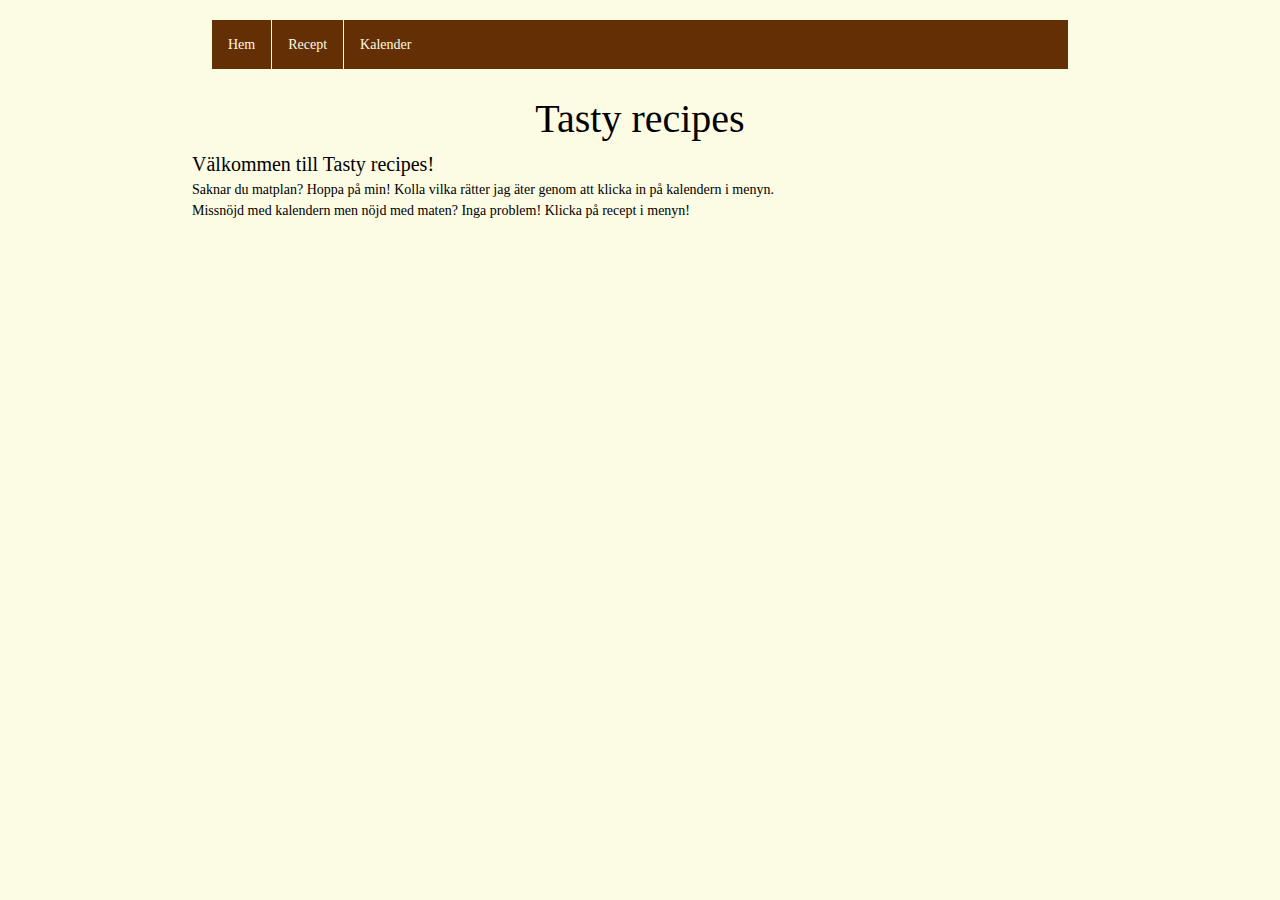
<file: buck up/index.html>
<!DOCTYPE html>
<html>
<head>
    <title>Tasty Recipes</title>
    <meta charset="utf-8">
    <link rel="stylesheet" type="text/css" href="reset.css">
    <link rel="stylesheet" type="text/css" href="index.css">
</head>
    <body class="body">
        
        <ul class="nav">
            <li><a href="index.html"> Hem </a></li>
            <li><a href="Recipe.html"> Recept </a></li>
            <li><a href="calendar.html"> Kalender </a></li>
        
        </ul>
    
    <h1> Tasty recipes  </h1>

        
    <h2>Välkommen till Tasty recipes! </h2>
        
        <p>
            Saknar du matplan? Hoppa på min! Kolla vilka rätter jag äter genom att klicka in på kalendern i menyn.<br>
    
            Missnöjd med kalendern men nöjd med maten? Inga problem!
            Klicka på recept i menyn!
            
    </p>
    
    
    </body>

</html>
</file>
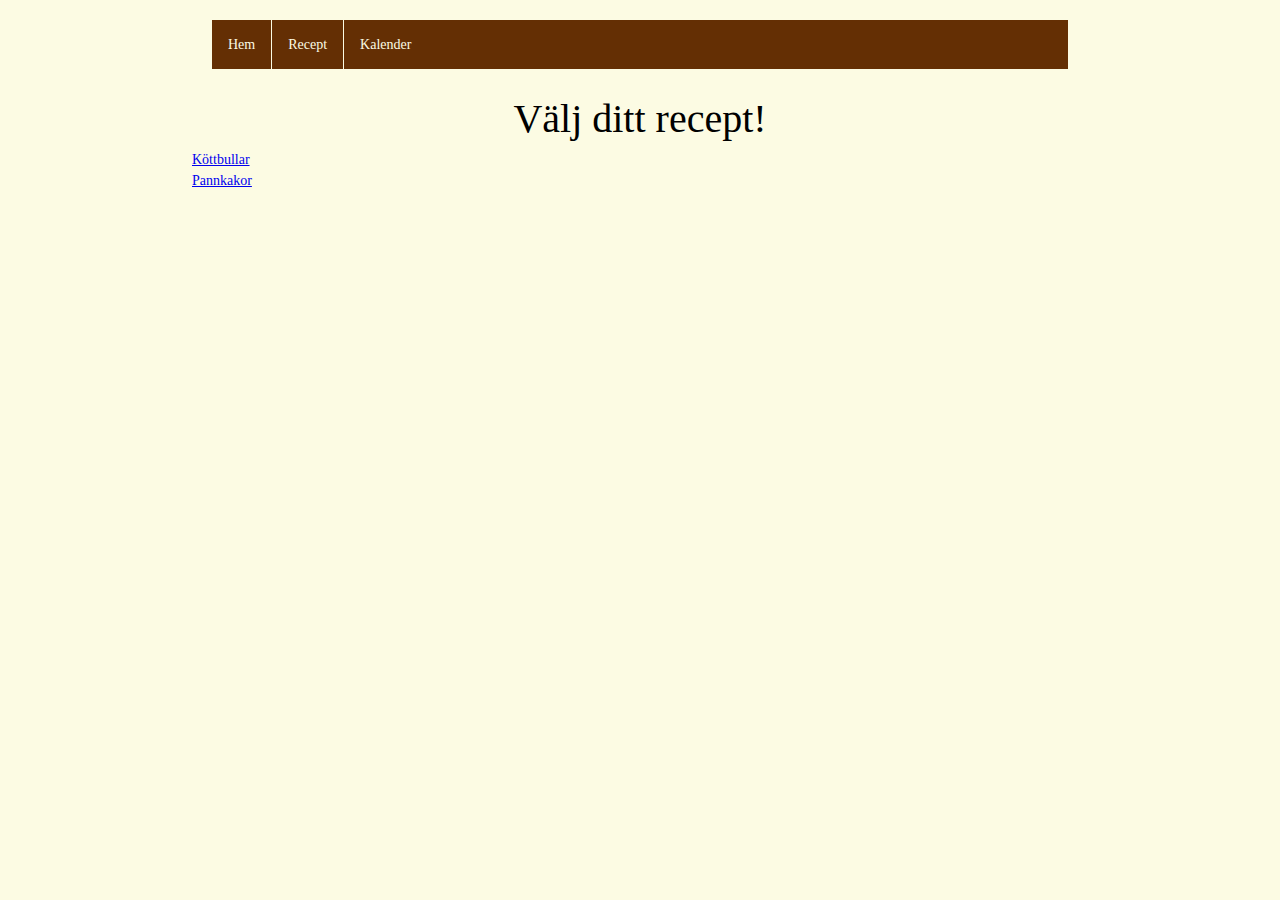
<file: buck up/Recipe.html>
<!DOCTYPE html>
<html>
<head>
    <title>Tasty Recipes</title>
    <meta charset="utf-8">
    <link rel="stylesheet" type="text/css" href="reset.css">
    <link rel="stylesheet" type="text/css" href="Recipe.css">
</head>
    <body class = "body">
    
        <ul class="nav">
            <li><a href="index.html"> Hem </a></li>
            <li><a href="Recipe.html"> Recept </a></li>
            <li><a href="calendar.html"> Kalender </a></li>
        
        </ul>
    
    <h1> Välj ditt recept!  </h1>
        
 <ol type="1">
  <li><a href="Meatballs.html">Köttbullar</a></li>
  <li><a href="Pancakes.html">Pannkakor</a></li>
</ol> 
    
    
    </body>

</html>
</file>
<file: buck up/index.css>
h1{
    text-align: center;
    font-family: "Times New Roman";
    font-size: 40px;     
}
h2{
    font-family: "Times New Roman";
    font-size: 20px;     
}

.body{
    background-color: rgb(252,251,227);
    font-size: 87.5%;
    font-family: "Times New Roman", 'lucida sans Unicode';
    line-height: 1.5;
    text-align: left;
    margin: 0 auto;
    width: 70%;
    clear: both;
}


.body .nav {
    list-style-type: none;
    padding: 0;
    overflow: hidden;
    background-color: rgb(100, 47, 4);
    top:0;
    margin: 20px;
}

.body .nav li {
    float: left;
    border-right: 1px solid rgb(252,251,227);
}


.body .nav li:last-child {
    border-right: none;
}

 .body .nav li a {
    display: block;
    color: rgb(252,251,227);
    text-align: center;
    padding: 14px 16px;
    text-decoration: none;
}

/* Change the link color on hover */
.body .nav li a:hover {
    background-color: rgba(252,251,227, 0.2);
}
</file>
<file: buck up/Recipe.css>
h1{
    text-align: center;
    font-family: "Times New Roman";
    font-size: 40px;     
}
h2{
    font-family: "Times New Roman";
    font-size: 20px;     
}



.body{
    background-color: rgb(252,251,227);
    font-size: 87.5%;
    font-family: "Times New Roman", 'lucida sans Unicode';
    line-height: 1.5;
    text-align: left;
    margin: 0 auto;
    width: 70%;
    clear: both;
}


.body .nav {
    list-style-type: none;
    padding: 0;
    overflow: hidden;
    background-color: rgb(100, 47, 4);
    margin: 20px;
    top:0;
}

.body .nav li {
    float: left;
    border-right: 1px solid rgb(252,251,227);
}


.body .nav li:last-child {
    border-right: none;
}

 .body .nav li a {
    display: block;
    color: rgb(252,251,227);
    text-align: center;
    padding: 14px 16px;
    text-decoration: none;
}

/* Change the link color on hover */
.body .nav li a:hover {
    background-color: rgba(252,251,227, 0.2);
}
</file>
